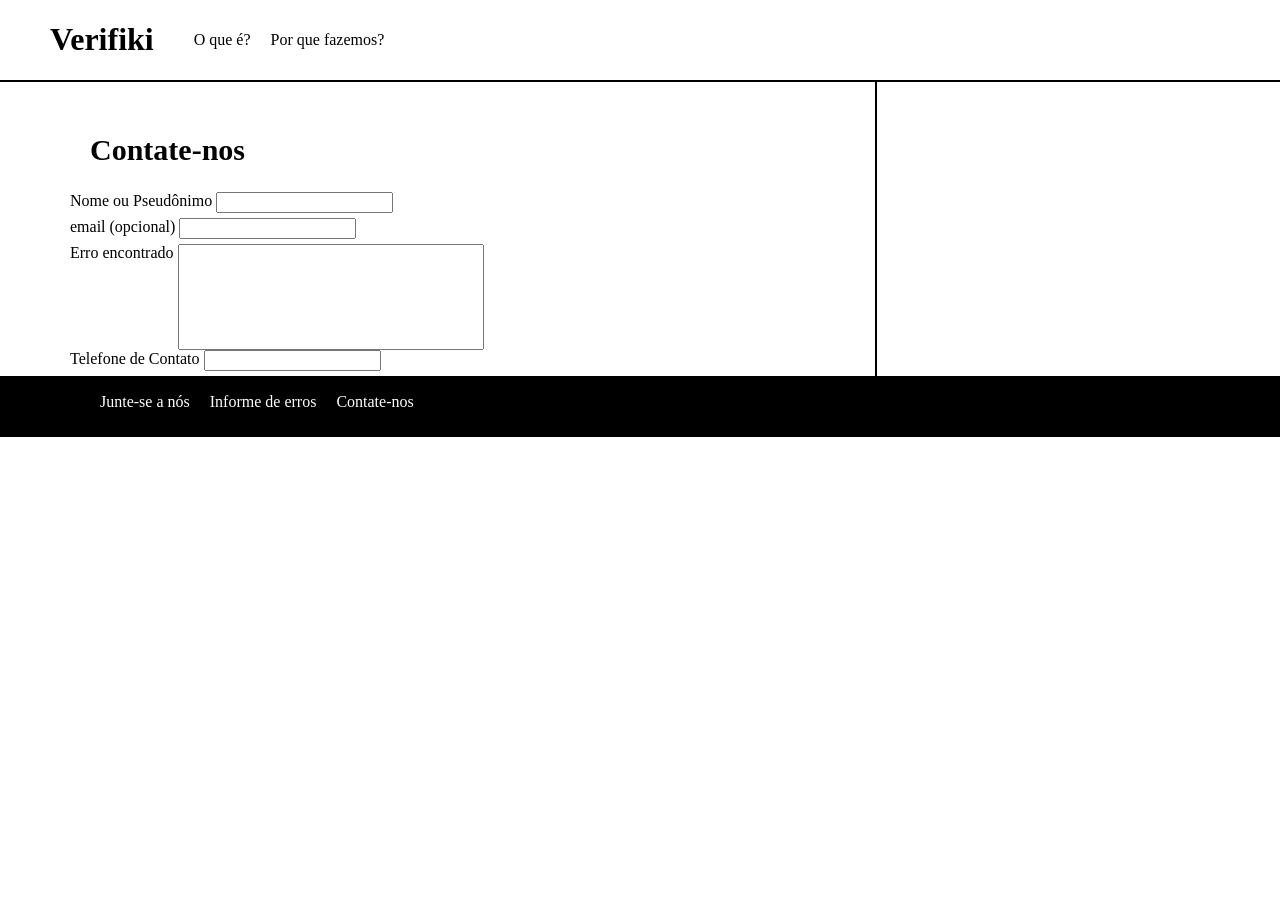
<file: contatenos.html>
<!DOCTYPE html>
<html lang="en">
<head>
    <meta charset="UTF-8">
    <meta name="viewport" content="width=device-width, initial-scale=1.0">
    <title>Document</title>
    <link rel="stylesheet" href="style.css">
</head>
<body>
    <header>
        <h1>Verifiki</h1>
        <nav>
            <ul>
                <li><a href="#oq">O que é?</a></li>
                <li><a href="#pq">Por que fazemos?</a></li>
            </ul>
        </nav>
    </header>
    <main class="lateral">
        <section class="principal">
            <article>
                <h2>Contate-nos</h2>
                <label>Nome ou Pseudônimo</label> <input type="text"><br>
                <label>email (opcional)</label> <input type="email"><br>
                <laber>Erro encontrado</laber> <textarea></textarea><br>  
                <label>Telefone de Contato</label> <input type="tel" pattern="[0-9]\(\d{2}\) \d{5}-\d{4}"><br>
                


            </article>
        </section>
        <aside>
            <section class="texto-lateral">
                
            </section>
        </aside>
    </main>
    <footer>
        <ul>
            <li><a href="#">Junte-se a nós</a></li>
            <li><a href="#">Informe de erros</a></li>
            <li><a href="#">Contate-nos</a></li>
        </ul>
    </footer>
</body>
</html>
</file>
<file: style.css>
body{
background-color: white;
margin-left: 0;
margin-right: 0;
margin-bottom: 0;
}

header{
background-color: white;
position: fixed;
top: 0;
left: 0;
right:0;
z-index: 1;
display: flex;
align-items: center;
border-bottom:solid;
border-width: 2px;
border-color: black;
}

.principal{
margin-left: 60px;
margin-top: 100px;
flex: 2;
}

header ul{
list-style: none;
display: flex;
gap: 20px;
}

header a{
color:black;
text-decoration: none;
}

header a:hover{
text-decoration: underline;
}

header h1{
margin-left: 50px;
}

article h2{
font-size:30px;
margin-left: 20px;
scroll-margin-top: 100px;
margin-right: 20px;
}

article p{
font-size: 20px;
max-width: 600px;
text-align: justify;
margin-right: 20px;
}

aside{
flex:1;
border-left: solid;
border-color: black;
border-width: 2px;
}

.lateral{
display: flex;
margin-left: 10px;
}

.texto-lateral{
margin-top: 100px;
margin-left: 20px;
}

aside img {
width: 95%;
height: auto;
box-sizing: border-box;
}

footer{
background-color: black;
padding-left: 60px;
padding-bottom: 10px;
padding-top: 1px;
}

footer a{
color:white;
text-decoration: none;
}

footer a:hover{
color:white;
text-decoration: underline;
}

footer ul{
list-style: none;
display: flex;
gap: 20px;
}

input {
margin-bottom: 5px;
}

textarea {
display: inline-block;
vertical-align: top;
resize: none;
width: 300px;
height: 100px;
}

label {
display: inline-block;
vertical-align: top;
}
</file>
